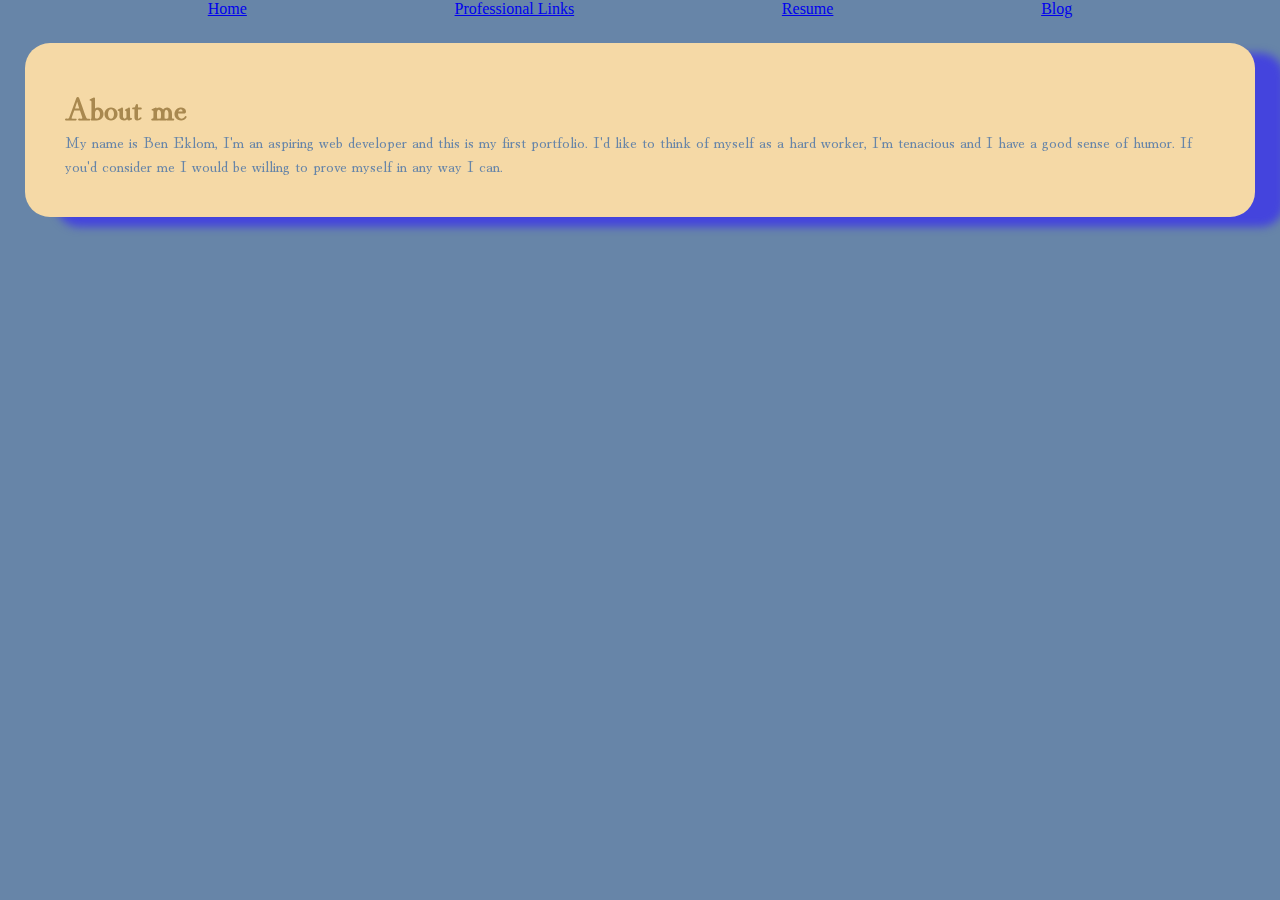
<file: index.html>
<!DOCTYPE html>
<html lang="en">
<head>
    <meta charset="UTF-8">
    <meta http-equiv="X-UA-Compatible" content="IE=edge">
    <meta name="viewport" content="width=device-width, initial-scale=1.0">
    <title>Index</title>
    <link rel="stylesheet" href="stylesheet/style.css" integrity="sha384-oU6T1xiQhocAYGahvdca/aERTtqVh8eLaalkGpKwjDwpQ0O517UeMVWPeFHRpTdA">
    <style>
       body{  
        background-color: #6785A8; }
       </style>
</head>

        
<body>
<!-- Initial navbar, this element is shared between all pages, and has a flexbox designation on the style sheet -->


<header>
    <nav><a href="index.html">Home</a></nav>
    <nav><a href="professionallinks.html">Professional Links</a></nav>
    <nav><a href="resume.html">Resume</a></nav>
    <nav><a href="blog.html">Blog</a></nav>
</header>
<main>
<div class= maintemplate>
   <!-- used the h1 tag oustide of the main text to better control its postioning between pages, general design decision for entire website -->


    <h1>About me</h1>
  <section id="aboutme">My name is Ben Eklom, I'm an aspiring web developer and this is my first portfolio.
        I'd like to think of myself as a hard worker, I'm tenacious and I have a good sense of humor. If you'd consider 
        me I would be willing to prove myself in any way I can.
  </section> 
    </div>
    </main>
  
</body>
</html>
</file>
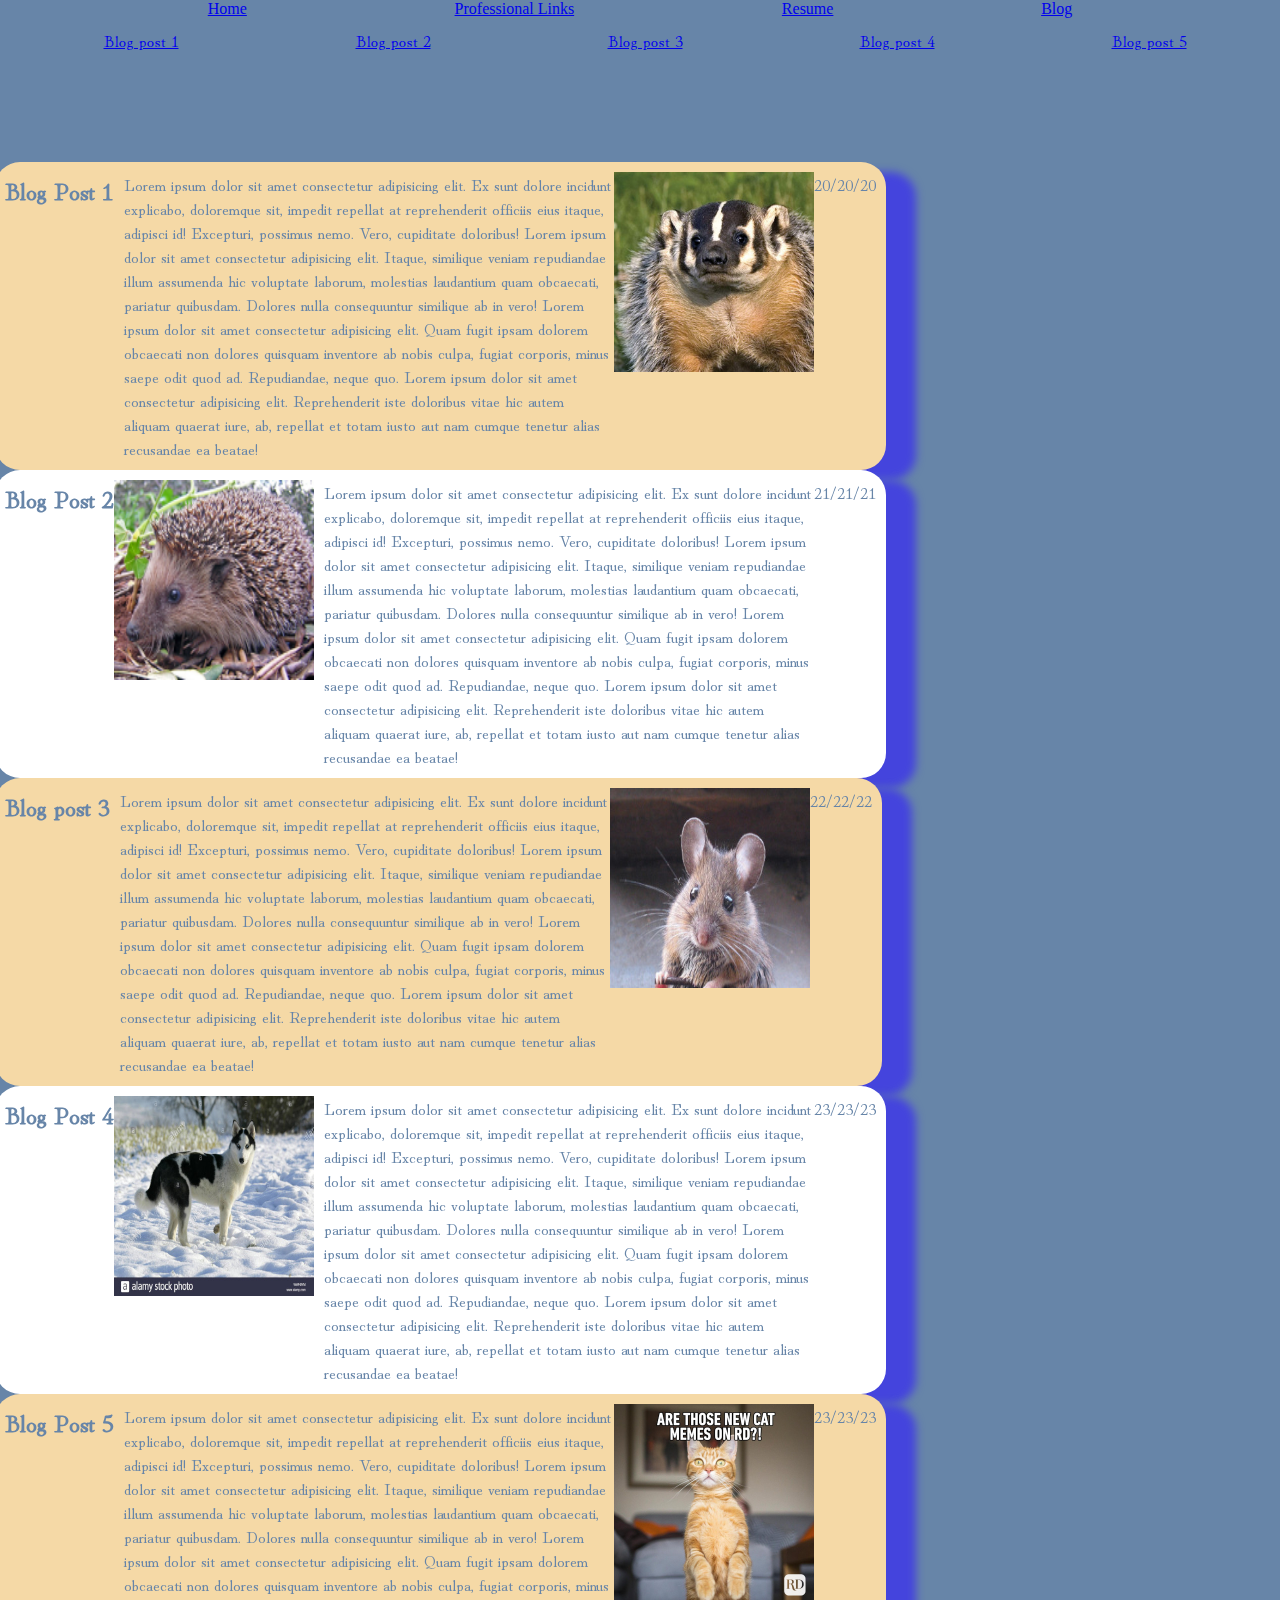
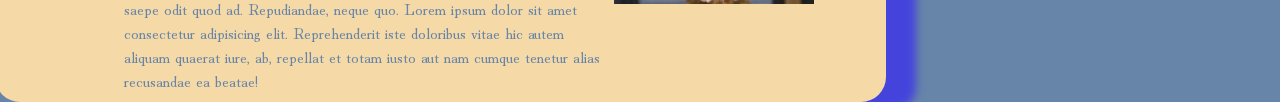
<file: blog.html>
<!DOCTYPE html>
<html lang="en">
<head>
    <meta charset="UTF-8">
    <meta http-equiv="X-UA-Compatible" content="IE=edge">
    <meta name="viewport" content="width=device-width, initial-scale=1.0">
    <link rel="stylesheet" href="stylesheet/style.css"integrity="sha384-oU6T1xiQhocAYGahvdca/aERTtqVh8eLaalkGpKwjDwpQ0O517UeMVWPeFHRpTdA">
    <title>Blog</title>

<!-- created a basic image template for the blog page, to keep it seperate from other potential image elements have
stored it here -->
<style>
img {
    align-self: baseline;
}
p { 
    margin: 0 0 0 10px; 
}
  
</style>
</head>
<body style="background-color: #6785A8;">
        
    <header>
        <nav><a href="index.html">Home</a></nav>
        <nav><a href="professionallinks.html">Professional Links</a></nav>
        <nav><a href="resume.html">Resume</a></nav>
        <nav><a href="blog.html">Blog</a></nav>
    </header>
    <!-- A separate blog jump to point navbar, for easilly jumping to blogposts (right now they're
        templates) -->
    <div id="blogjumpnav">                  
    <p><a href="#blogjump1">Blog post 1</a></p> 
    <p><a href="#blogjump2">Blog post 2</a></p>
    <p><a href="#blogjump3">Blog post 3</a></p>
    <p><a href="#blogjump4">Blog post 4</a></p>
    <p><a href="#blogjump5">Blog post 5</a></p>
    </div>
    
    <!-- Blogpost use a unique template container for styling, and the blogpost class to set nth information
    for custom ordering using flex, on top of the images as previously stated having their own styling 
    rules, there is a template for images that appear on the left and images that appear on the right, and it alternates
every second post  -->
        <div class="maintemplate2"> 
        <div class="blogpost"> <div><h2>Blog Post 1</h2></div>
        

    <div id="blogjump1"><img src="/images/American-badger.jpg" width="200" height="200" alt="Badger"> </div>
        <div class=container>
        <p> Lorem ipsum dolor sit amet consectetur adipisicing elit. Ex sunt dolore incidunt explicabo, doloremque sit, impedit repellat at reprehenderit officiis eius itaque, adipisci id! Excepturi, possimus nemo.
         Vero, cupiditate doloribus!  Lorem ipsum dolor sit amet consectetur adipisicing elit. Itaque, similique veniam repudiandae illum assumenda hic voluptate laborum, molestias laudantium quam obcaecati, pariatur quibusdam. Dolores 
         nulla consequuntur similique ab in vero! Lorem ipsum dolor sit amet consectetur adipisicing elit. Quam fugit ipsam dolorem obcaecati non dolores quisquam inventore ab nobis culpa, fugiat corporis, minus saepe odit quod ad. 
         Repudiandae, neque quo.   Lorem ipsum dolor sit amet consectetur adipisicing elit. Reprehenderit iste doloribus vitae hic autem aliquam quaerat iure, ab, repellat et totam iusto aut nam cumque tenetur 
         alias recusandae ea beatae!</p> </div>
         <div>20/20/20</div>
        
            </div>
            </div>
            <div class="maintemplate2">
            <div class="blogpost2"> 
                <div><h2>Blog Post 2</h2></div>
                
            <div id="blogjump2"><img src="/images/hedgehog.jpg" width="200" height="200" alt="Hedgehog"> </div>
              
                
            <div class=container>
                    <p> Lorem ipsum dolor sit amet consectetur adipisicing elit. Ex sunt dolore incidunt explicabo, doloremque sit, impedit repellat at reprehenderit officiis eius itaque, adipisci id! Excepturi, possimus nemo.
                 Vero, cupiditate doloribus!  Lorem ipsum dolor sit amet consectetur adipisicing elit. Itaque, similique veniam repudiandae illum assumenda hic voluptate laborum, molestias laudantium quam obcaecati, pariatur quibusdam. Dolores 
                 nulla consequuntur similique ab in vero! Lorem ipsum dolor sit amet consectetur adipisicing elit. Quam fugit ipsam dolorem obcaecati non dolores quisquam inventore ab nobis culpa, fugiat corporis, minus saepe odit quod ad. 
                 Repudiandae, neque quo.   Lorem ipsum dolor sit amet consectetur adipisicing elit. Reprehenderit iste doloribus vitae hic autem aliquam quaerat iure, ab, repellat et totam iusto aut nam cumque tenetur 
                 alias recusandae ea beatae!       
                    </p>     </div>
                
                        <div>21/21/21</div>
                    </div>
                    </div>
    
                
                    <div class="maintemplate2">
                        <div class="blogpost"> 
                            <div><h2>Blog post 3</h2></div>
                            
                        <div id="blogjump3"><img src="/images/mouse.jpg" width="200" height="200" alt="Mouse"> </div>
                          
                            
                        <div class=container> 
                                <p> Lorem ipsum dolor sit amet consectetur adipisicing elit. Ex sunt dolore incidunt explicabo, doloremque sit, impedit repellat at reprehenderit officiis eius itaque, adipisci id! Excepturi, possimus nemo.
                             Vero, cupiditate doloribus!  Lorem ipsum dolor sit amet consectetur adipisicing elit. Itaque, similique veniam repudiandae illum assumenda hic voluptate laborum, molestias laudantium quam obcaecati, pariatur quibusdam. Dolores 
                             nulla consequuntur similique ab in vero! Lorem ipsum dolor sit amet consectetur adipisicing elit. Quam fugit ipsam dolorem obcaecati non dolores quisquam inventore ab nobis culpa, fugiat corporis, minus saepe odit quod ad. 
                             Repudiandae, neque quo.   Lorem ipsum dolor sit amet consectetur adipisicing elit. Reprehenderit iste doloribus vitae hic autem aliquam quaerat iure, ab, repellat et totam iusto aut nam cumque tenetur 
                             alias recusandae ea beatae!        </p>
                            </div>
                             <div>22/22/22</div>
                                </div>
                                </div>

                            
                            <div class="maintemplate2">
                            <div class="blogpost2"> 
                                <div><h2>Blog Post 4</h2></div>
                            <div id="blogjump4"><img src="/images/dogge.jpg" width="200" height="200" alt="Dog"> </div>
                              
                                
                            <div class=container>
                                    <p> Lorem ipsum dolor sit amet consectetur adipisicing elit. Ex sunt dolore incidunt explicabo, doloremque sit, impedit repellat at reprehenderit officiis eius itaque, adipisci id! Excepturi, possimus nemo.
                                 Vero, cupiditate doloribus!  Lorem ipsum dolor sit amet consectetur adipisicing elit. Itaque, similique veniam repudiandae illum assumenda hic voluptate laborum, molestias laudantium quam obcaecati, pariatur quibusdam. Dolores 
                                 nulla consequuntur similique ab in vero! Lorem ipsum dolor sit amet consectetur adipisicing elit. Quam fugit ipsam dolorem obcaecati non dolores quisquam inventore ab nobis culpa, fugiat corporis, minus saepe odit quod ad. 
                                 Repudiandae, neque quo.   Lorem ipsum dolor sit amet consectetur adipisicing elit. Reprehenderit iste doloribus vitae hic autem aliquam quaerat iure, ab, repellat et totam iusto aut nam cumque tenetur 
                                 alias recusandae ea beatae!        </p>
                                </div>
                                        <div>23/23/23</div>
                                    </div>
                                    </div>
                                    <div class="maintemplate2">
                                        <div class="blogpost"> 
                                            <div><h2>Blog Post 5</h2></div>
                                            
                                        <div id="blogjump5"><img src="/images/kittie.jpg" width="200" height="200" alt="kitty"> </div>
                                          
                                            
                                        <div class=container>
                                                <p> Lorem ipsum dolor sit amet consectetur adipisicing elit. Ex sunt dolore incidunt explicabo, doloremque sit, impedit repellat at reprehenderit officiis eius itaque, adipisci id! Excepturi, possimus nemo.
                                             Vero, cupiditate doloribus!  Lorem ipsum dolor sit amet consectetur adipisicing elit. Itaque, similique veniam repudiandae illum assumenda hic voluptate laborum, molestias laudantium quam obcaecati, pariatur quibusdam. Dolores 
                                             nulla consequuntur similique ab in vero! Lorem ipsum dolor sit amet consectetur adipisicing elit. Quam fugit ipsam dolorem obcaecati non dolores quisquam inventore ab nobis culpa, fugiat corporis, minus saepe odit quod ad. 
                                             Repudiandae, neque quo.   Lorem ipsum dolor sit amet consectetur adipisicing elit. Reprehenderit iste doloribus vitae hic autem aliquam quaerat iure, ab, repellat et totam iusto aut nam cumque tenetur 
                                             alias recusandae ea beatae!        </p>
                                            </div>
                                             <div>23/23/23</div>
                                                </div>
                                                </div>
                                
  
</body>

</html>
</file>
<file: stylesheet/style.css>
@import url('https://fonts.googleapis.com/css2?family=Hina+Mincho&display=swap');
* {
    margin: 0;
    padding: 0;
    box-sizing: border-box;
    

    }

   
    
    
    
header {  /*header information, used for the navbar */
    display: flex;
    justify-content: space-evenly;
    
    
    }

.maintemplate {   /*the primary template for basic text on the website */
    background-color:#F5D9A6;
    left: 100px;
    top: 100px;
    font-family: 'Hina Mincho', serif;
    border-radius: 25px;
    padding: 40px;
    filter: drop-shadow(30px 10px 4px #4444dd);
    margin: 25px;
}


h1 {
    font-family: 'Hina Mincho', serif;
    color: #A8884f
   

}


#blogjumpnav {  /* for the blogpage jump to blog navigator */
    display: flex;
    flex-direction: row;
    padding: 10px;
    font-family: 'Hina Mincho', serif;
    justify-content: space-around;
    
    
    
}


#aboutme {                  /*basic styling for the about me section*/
    color: #6785a8
}

.gridlinks {     /*  For the links section in the professional links tab  */
    display: grid;
    grid-column-start: 1;
    grid-column-end: 5;
    justify-content: center;

    
}


a:hover {                   /*basic hover effect for the navbar */
    background-color: #F5D9A6;
    }



   

    .maintemplate2 {   /*the blog template for basic text on the website */
        display: flex;
        flex-wrap: wrap;
        left: 100px;
        top: 100px;
        position: relative;
        
        
     }

.blogpost {   /*the first template for the blog, it displays images on the left while blogpost 2 does on the right */
    display: flex;
    flex-direction: row;
    background-color: #F5D9A6;
    color: #6785a8;
    border-radius: 25px;
    padding: 10px;
    font-family: 'Hina Mincho', serif;
    filter: drop-shadow(30px 10px 4px #4444dd);
        
    
      
  }
  .blogpost :nth-child(1)               /* the order in which the blogposts elements are placed */
  {order: 1;
  color:  #6785a8;
   
    

  }
  .blogpost :nth-child(2)   {
    order: 3;
    color:  #6785a8;
   

    }
  .blogpost :nth-child(3)   {   
    order: 2;
       align-self: center;
       color:  #6785a8;
  }
  .blogpost :nth-child(4)    {
    order: 4;
    color:  #6785a8;
    

  }
      
    

  
    
  .blogpost2 {          /*displays images on the right*/
display: flex;
flex-direction: row;
background-color: #ffffff;
color:  #6785a8;

border-radius: 25px;
padding: 10px;
font-family: 'Hina Mincho', serif;
filter: drop-shadow(30px 10px 4px #4444dd);
  
}
.blogpost2 :nth-child(1)   
{order: 1;

}
.blogpost2 :nth-child(2)   {
 order: 2;
}
.blogpost2 :nth-child(3)   {   
order: 3;
align-self: center;
}
.blogpost2 :nth-child(4)  {
order: 4;
}


/*Phone profile/Tablet profile (works well on both */
@media only screen and (min-width: 481px) and (max-width: 960px) {
    .maintemplate{ 
       left: -5px;
       
        
       }
    .maintemplate2 {

        left: -5px;
        
    }
    
    }


    .container {
        max-width: 500px;
        display: flex;
    }


/*  PC profile  */

@media only screen and (min-width: 961px) {
    .maintemplate{ 
        left: -2%;

        
    }
   
    }
    .maintemplate2 {              
        left: -5px;
  
}
</file>
